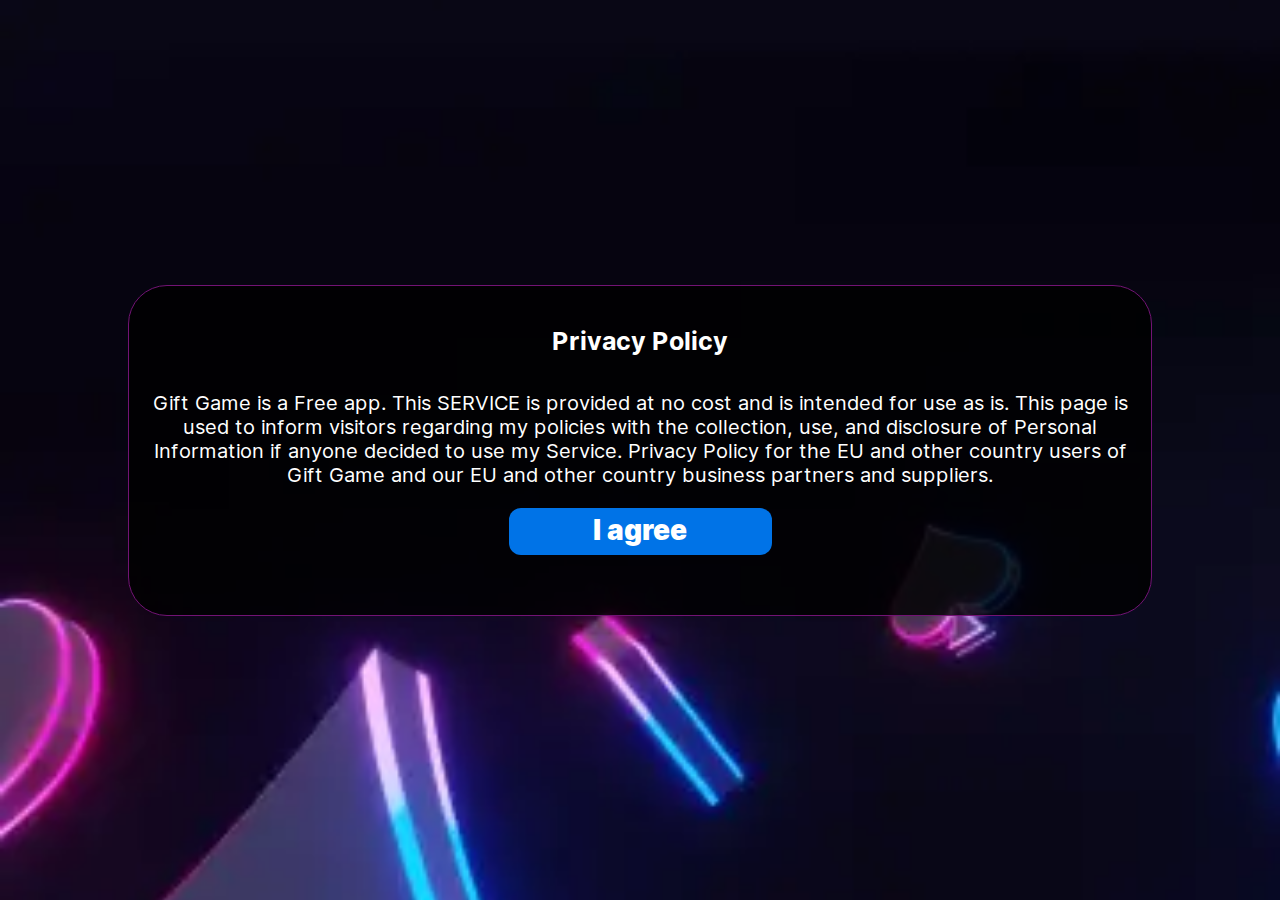
<file: index.html>
<!DOCTYPE html>
<html lang="ru">

<head>
	<title>Gift Game</title>
	<meta charset="UTF-8">
	<meta name="format-detection" content="telephone=no">
	<link rel="stylesheet" href="css/style.min.css?_v=20220409204214">
	<link rel="shortcut icon" href="favicon.ico">
	<!-- <meta name="robots" content="noindex, nofollow"> -->
	<meta name="viewport" content="width=device-width, initial-scale=1.0, viewport-fit=cover">
</head>

<body>
	<div class="preloader">
		<div class="preloader__acces acces-preloader">
			<div class="acces-preloader__title">
				Privacy Policy
			</div>
			<div class="acces-preloader__text text-pre">
				Gift Game is a Free app. This SERVICE is provided at no cost and is intended for use as is.
				This page is used to inform visitors regarding my policies with the collection, use, and disclosure of
				Personal Information if anyone decided to use my Service.
				Privacy Policy for the EU and other country users of Gift Game and our EU and other country business
				partners and suppliers.

			</div>
			<button type="button" class="acces-preloader__button button">
				<p>I agree</p>
			</button>
		</div>
	</div>
	<div class="wrapper">
		<div class="wrapper__header header">
			<div class="header__body">
				<div class="header__bank">
					<div class="header__icon">
						<picture><source srcset="img/icons/diamond.webp" type="image/webp"><img src="img/icons/diamond.png" alt="Icon"></picture>
					</div>
					<div class="header__money check">5000</div>
				</div>
				<a href="shop.html" class="header__button-shop">market</a>
			</div>
		</div>
		<div class="wrapper__main main">
			<div class="main__body">
				<div class="main__item">
					<button type="button" class="main__image main__image-game1">
						<picture><source srcset="img/main/logo-game-1.webp" type="image/webp"><img src="img/main/logo-game-1.jpg" alt="Icon"></picture>
					</button>
					<a href="card-game.html" class="main__button button">
						<p>Play</p>
					</a>
				</div>
				<div class="main__item">
					<button type="button" class="main__image main__image-game2">
						<picture><source srcset="img/main/logo-game-2.webp" type="image/webp"><img src="img/main/logo-game-2.jpg" alt="Icon"></picture>
					</button>
					<a href="monster-game.html" class="main__button button">
						<p>Play</p>
					</a>
				</div>
			</div>
		</div>
	</div>
	<script src="js/app.min.js?_v=20220409204214"></script>
</body>

</html>
</file>
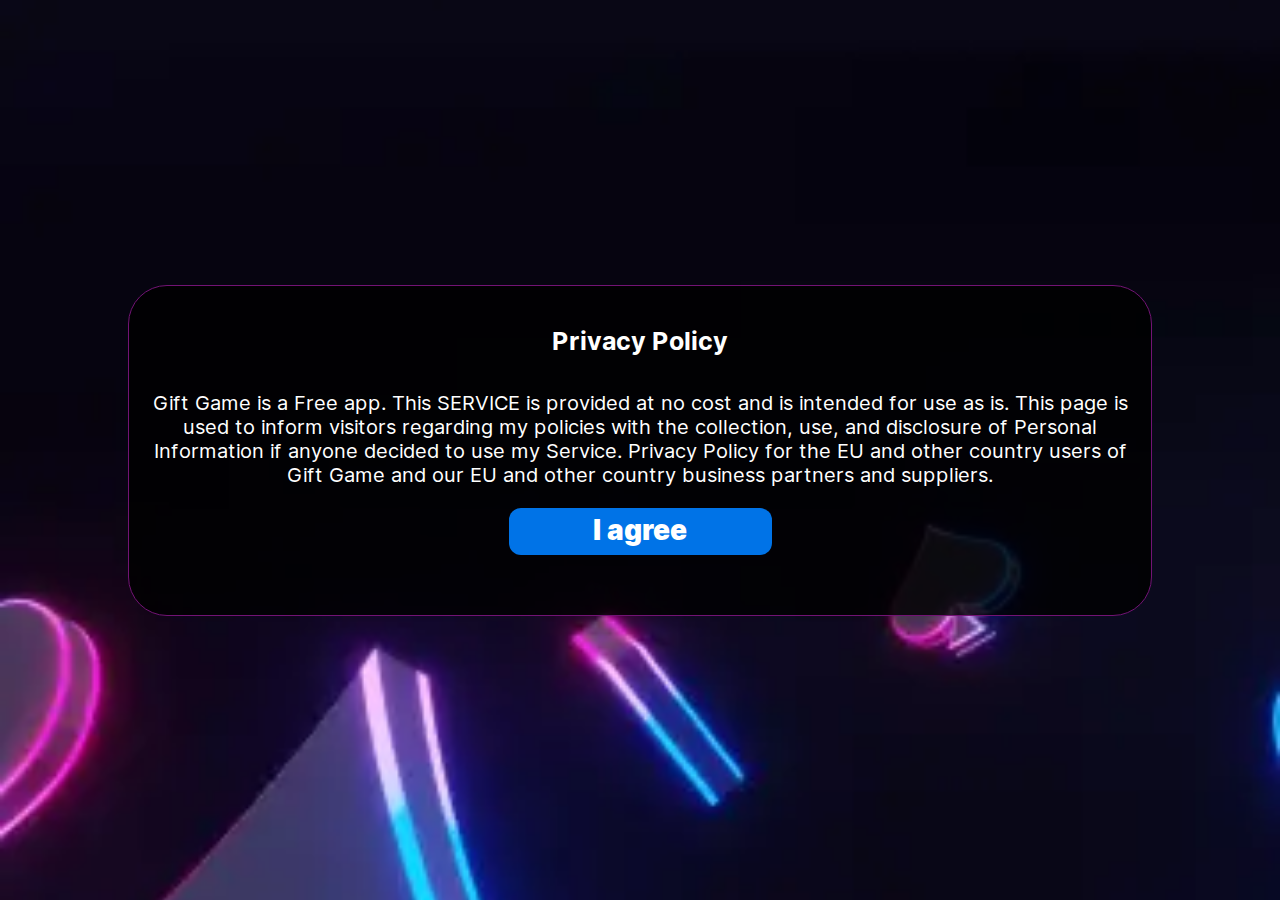
<file: card-game.html>
<!DOCTYPE html>
<html lang="ru">

<head>
	<title>Gift Game - monster game</title>
	<meta charset="UTF-8">
	<meta name="format-detection" content="telephone=no">
	<link rel="stylesheet" href="css/style.min.css?_v=20220410141740">
	<link rel="shortcut icon" href="favicon.ico">
	<!-- <meta name="robots" content="noindex, nofollow"> -->
	<meta name="viewport" content="width=device-width, initial-scale=1.0, viewport-fit=cover">
</head>

<body>
	<div class="preloader">
		<div class="preloader__acces acces-preloader">
			<div class="acces-preloader__title">
				Privacy Policy
			</div>
			<div class="acces-preloader__text text-pre">
				Gift Game is a Free app. This SERVICE is provided at no cost and is intended for use as is.
				This page is used to inform visitors regarding my policies with the collection, use, and disclosure of
				Personal Information if anyone decided to use my Service.
				Privacy Policy for the EU and other country users of Gift Game and our EU and other country business
				partners and suppliers.

			</div>
			<button type="button" class="acces-preloader__button button">
				<p>I agree</p>
			</button>
		</div>
	</div>
	<div class="wrapper wrapper_card">
		<div class="wrapper__header header header_game">
			<div class="header__body">
				<div class="header__bank header__bank_game">
					<div class="header__icon">
						<picture><source srcset="img/icons/diamond.webp" type="image/webp"><img src="img/icons/diamond.png" alt="Icon"></picture>
					</div>
					<div class="header__money check">5000</div>
				</div>
				<a href="index.html" class="header__button-home"></a>
			</div>
		</div>
		<div class="wrapper__card card">
			<div class="card__body">
				<div class="card__field _hold">
					<div class="card__open-cards">
						<div class="card__opened"></div>
						<div class="card__deck">
							<div class="card__image card__image-1"></div>
							<div class="card__image card__image-2"></div>
							<div class="card__image card__image-3"></div>
						</div>
					</div>
					<div class="card__closed-cards">
						<div class="card__closed card__closed_1">
							<div class="card__new-card card__new-card_1"></div>
						</div>
						<div class="card__closed card__closed_2">
							<div class="card__new-card card__new-card_2"></div>
						</div>
						<div class="card__closed card__closed_3">
							<div class="card__new-card card__new-card_3"></div>
						</div>
					</div>
				</div>
				<div class="card__footer footer-monster">
					<div class="footer-monster__body">
						<div class="footer-monster__buttons">
							<div class="footer-monster__button footer-monster__button_select footer-monster__button_high _hold">
								High</div>
							<div class="footer-monster__button footer-monster__button_select footer-monster__button_low _hold">
								Low</div>
						</div>
						<div class="footer-monster__controls">
							<div class="footer-monster__minus">-</div>
							<div class="footer-monster__bet">
								<div class="footer-monster__coins">50</div>
								<div class="footer-monster__icon">
									<picture><source srcset="img/icons/diamond.webp" type="image/webp"><img src="img/icons/diamond.png" alt="Icon"></picture>
								</div>
							</div>
							<div class="footer-monster__plus">+</div>
						</div>
						<div class="footer-monster__button footer-monster__button_card">bet</div>
					</div>
				</div>
			</div>
		</div>
		<div class="wrapper__win win">
			<div class="win__sub-text">You Win!</div>
			<div class="win__text">0</div>
			<div class="win__body">
				<!-- <a href="card-game.html" class="win__button win__button_play button">
					<p>Play again</p>
				</a> -->
				<button type="button" class="win__button win__button_play button">
					<p>Play again</p>
				</button>
				<a href="index.html" class="win__button button">
					<p>Home</p>
				</a>
			</div>
		</div>
		<div class="wrapper__loose loose">
			<div class="loose__sub-text">You Loose!</div>
			<div class="loose__body">
				<!-- <a href="card-game.html" class="loose__button loose__button_play button">
					<p>Play again</p>
				</a> -->
				<button type="button" class="loose__button loose__button_play button">
					<p>Play again</p>
				</button>
				<a href="index.html" class="loose__button button">
					<p>Home</p>
				</a>
			</div>
		</div>

	</div>
	<script src="js/app.min.js?_v=20220410141740"></script>
</body>

</html>
</file>
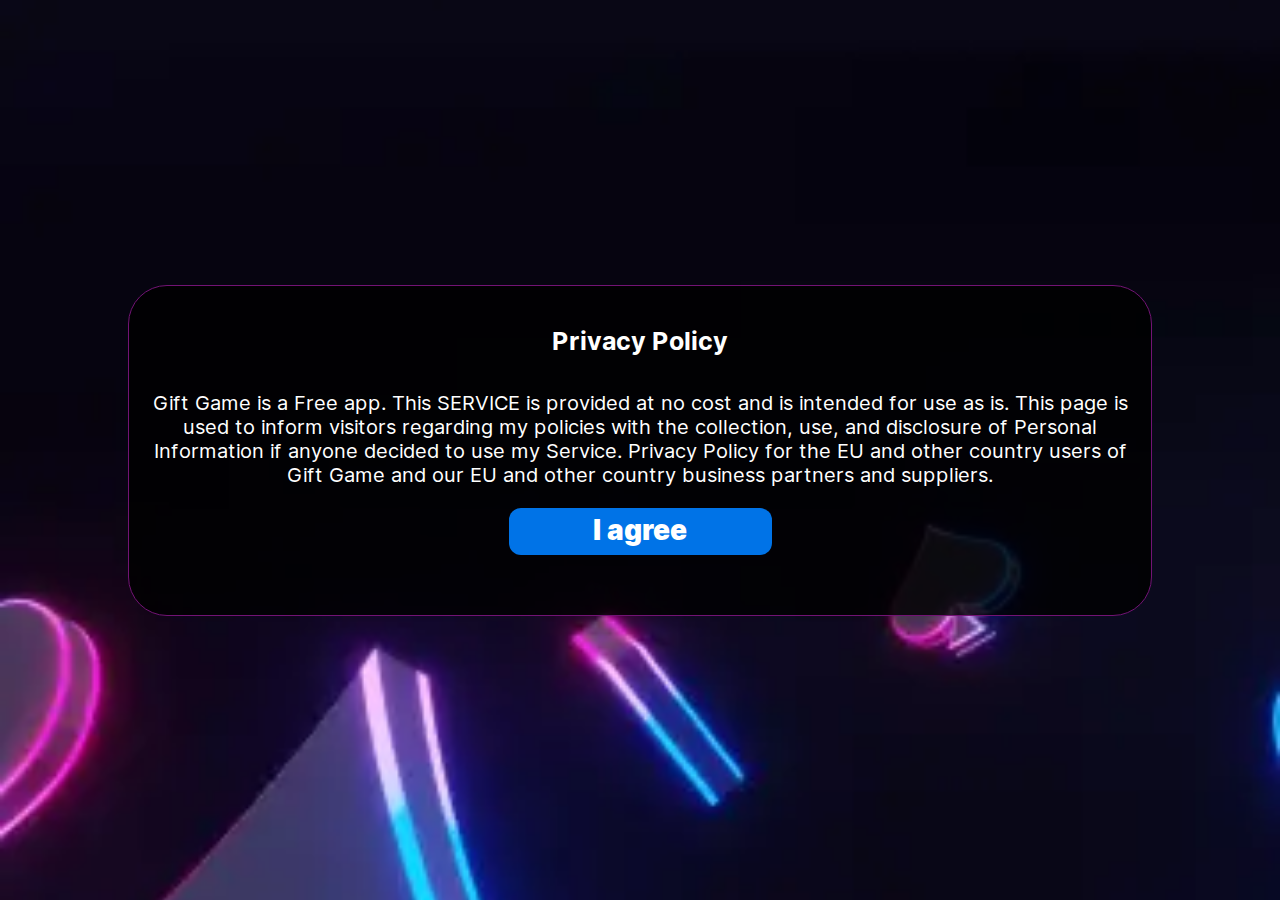
<file: monster-game.html>
<!DOCTYPE html>
<html lang="ru">

<head>
	<title>Gift Game - monster game</title>
	<meta charset="UTF-8">
	<meta name="format-detection" content="telephone=no">
	<link rel="stylesheet" href="css/style.min.css?_v=20220410145604">
	<link rel="shortcut icon" href="favicon.ico">
	<!-- <meta name="robots" content="noindex, nofollow"> -->
	<meta name="viewport" content="width=device-width, initial-scale=1.0, viewport-fit=cover">
</head>

<body>
	<div class="preloader">
		<div class="preloader__acces acces-preloader">
			<div class="acces-preloader__title">
				Privacy Policy
			</div>
			<div class="acces-preloader__text text-pre">
				Gift Game is a Free app. This SERVICE is provided at no cost and is intended for use as is.
				This page is used to inform visitors regarding my policies with the collection, use, and disclosure of
				Personal Information if anyone decided to use my Service.
				Privacy Policy for the EU and other country users of Gift Game and our EU and other country business
				partners and suppliers.

			</div>
			<button type="button" class="acces-preloader__button button">
				<p>I agree</p>
			</button>
		</div>
	</div>
	<div class="wrapper wrapper_monster">
		<div class="wrapper__header header header_game">
			<div class="header__body">
				<div class="header__bank header__bank_game">
					<div class="header__icon">
						<picture><source srcset="img/icons/diamond.webp" type="image/webp"><img src="img/icons/diamond.png" alt="Icon"></picture>
					</div>
					<div class="header__money check">5000</div>
				</div>
				<a href="index.html" class="header__button-home"></a>
			</div>
		</div>
		<div class="wrapper__monster monster">
			<div class="monster__body">
				<div class="monster__game game-monster">
					<div class="game-monster__body">
						<div data-level="16" class="game-monster__item game-monster__item_level game-monster__item_level-16">
							x160</div>
						<div data-level="16" class="game-monster__item"></div>
						<div data-level="16" class="game-monster__item"></div>
						<div data-level="16" class="game-monster__item"></div>
						<div data-level="16" class="game-monster__item"></div>
						<div data-level="15" class="game-monster__item game-monster__item_level game-monster__item_level-15">
							x120</div>
						<div data-level="15" class="game-monster__item"></div>
						<div data-level="15" class="game-monster__item"></div>
						<div data-level="15" class="game-monster__item"></div>
						<div data-level="15" class="game-monster__item"></div>
						<div data-level="14" class="game-monster__item game-monster__item_level game-monster__item_level-14">
							x90</div>
						<div data-level="14" class="game-monster__item"></div>
						<div data-level="14" class="game-monster__item"></div>
						<div data-level="14" class="game-monster__item"></div>
						<div data-level="14" class="game-monster__item"></div>
						<div data-level="13" class="game-monster__item game-monster__item_level game-monster__item_level-13">
							x80</div>
						<div data-level="13" class="game-monster__item"></div>
						<div data-level="13" class="game-monster__item"></div>
						<div data-level="13" class="game-monster__item"></div>
						<div data-level="13" class="game-monster__item"></div>
						<div data-level="12" class="game-monster__item game-monster__item_level game-monster__item_level-12">
							x75</div>
						<div data-level="12" class="game-monster__item"></div>
						<div data-level="12" class="game-monster__item"></div>
						<div data-level="12" class="game-monster__item"></div>
						<div data-level="12" class="game-monster__item"></div>
						<div data-level="11" class="game-monster__item game-monster__item_level game-monster__item_level-11">
							x70</div>
						<div data-level="11" class="game-monster__item"></div>
						<div data-level="11" class="game-monster__item"></div>
						<div data-level="11" class="game-monster__item"></div>
						<div data-level="11" class="game-monster__item"></div>
						<div data-level="10" class="game-monster__item game-monster__item_level game-monster__item_level-10">
							x63</div>
						<div data-level="10" class="game-monster__item"></div>
						<div data-level="10" class="game-monster__item"></div>
						<div data-level="10" class="game-monster__item"></div>
						<div data-level="10" class="game-monster__item"></div>
						<div data-level="9" class="game-monster__item game-monster__item_level game-monster__item_level-9">x60
						</div>
						<div data-level="9" class="game-monster__item"></div>
						<div data-level="9" class="game-monster__item"></div>
						<div data-level="9" class="game-monster__item"></div>
						<div data-level="9" class="game-monster__item"></div>
						<div data-level="8" class="game-monster__item game-monster__item_level game-monster__item_level-8">x53
						</div>
						<div data-level="8" class="game-monster__item"></div>
						<div data-level="8" class="game-monster__item"></div>
						<div data-level="8" class="game-monster__item"></div>
						<div data-level="8" class="game-monster__item"></div>
						<div data-level="7" class="game-monster__item game-monster__item_level game-monster__item_level-7">x42
						</div>
						<div data-level="7" class="game-monster__item"></div>
						<div data-level="7" class="game-monster__item"></div>
						<div data-level="7" class="game-monster__item"></div>
						<div data-level="7" class="game-monster__item"></div>
						<div data-level="6" class="game-monster__item game-monster__item_level game-monster__item_level-6">x32
						</div>
						<div data-level="6" class="game-monster__item"></div>
						<div data-level="6" class="game-monster__item"></div>
						<div data-level="6" class="game-monster__item"></div>
						<div data-level="6" class="game-monster__item"></div>
						<div data-level="5" class="game-monster__item game-monster__item_level game-monster__item_level-5">x15
						</div>
						<div data-level="5" class="game-monster__item"></div>
						<div data-level="5" class="game-monster__item"></div>
						<div data-level="5" class="game-monster__item"></div>
						<div data-level="5" class="game-monster__item"></div>
						<div data-level="4" class="game-monster__item game-monster__item_level game-monster__item_level-4">x10
						</div>
						<div data-level="4" class="game-monster__item"></div>
						<div data-level="4" class="game-monster__item"></div>
						<div data-level="4" class="game-monster__item"></div>
						<div data-level="4" class="game-monster__item"></div>
						<div data-level="3" class="game-monster__item game-monster__item_level game-monster__item_level-3">x5
						</div>
						<div data-level="3" class="game-monster__item"></div>
						<div data-level="3" class="game-monster__item"></div>
						<div data-level="3" class="game-monster__item"></div>
						<div data-level="3" class="game-monster__item"></div>
						<div data-level="2" class="game-monster__item game-monster__item_level game-monster__item_level-2">x2
						</div>
						<div data-level="2" class="game-monster__item"></div>
						<div data-level="2" class="game-monster__item"></div>
						<div data-level="2" class="game-monster__item"></div>
						<div data-level="2" class="game-monster__item"></div>
						<div data-level="1" class="game-monster__item game-monster__item_level game-monster__item_level-1">x1
						</div>
						<div data-level="1" class="game-monster__item"></div>
						<div data-level="1" class="game-monster__item"></div>
						<div data-level="1" class="game-monster__item"></div>
						<div data-level="1" class="game-monster__item"></div>
					</div>
				</div>
				<div class="monster__footer footer-monster">
					<div class="footer-monster__body">
						<div class="footer-monster__controls">
							<div class="footer-monster__minus">-</div>
							<div class="footer-monster__bet">
								<div class="footer-monster__coins">50</div>
								<div class="footer-monster__icon">
									<picture><source srcset="img/icons/diamond.webp" type="image/webp"><img src="img/icons/diamond.png" alt="Icon"></picture>
								</div>
							</div>
							<div class="footer-monster__plus">+</div>
						</div>
						<div class="footer-monster__button footer-monster__button_bet">bet</div>
					</div>
				</div>
			</div>
		</div>
		<div class="wrapper__play play">
			<div class="play__message">
				<div class="play__prize">
					<div class="play__image">
						<picture><source srcset="img/game-1/monster.webp" type="image/webp"><img src="img/game-1/monster.png" alt="Image"></picture>
					</div>
					<div class="play__numbers">
						<div class="play__rate">x42</div>
						<div class="play__money">
							<div class="play__count">2500</div>
							<div class="play__icon">
								<picture><source srcset="img/icons/diamond.webp" type="image/webp"><img src="img/icons/diamond.png" alt="Icon"></picture>
							</div>
						</div>
					</div>
				</div>
				<div class="play__prz-text"> prize </div>
			</div>
			<div class="play__body">
				<a href="monster-game.html" class="play__button button">
					<p>Play again</p>
				</a>
				<a href="index.html" class="play__button button">
					<p>Home</p>
				</a>
			</div>
		</div>

	</div>
	<script src="js/app.min.js?_v=20220410145604"></script>
</body>

</html>
</file>
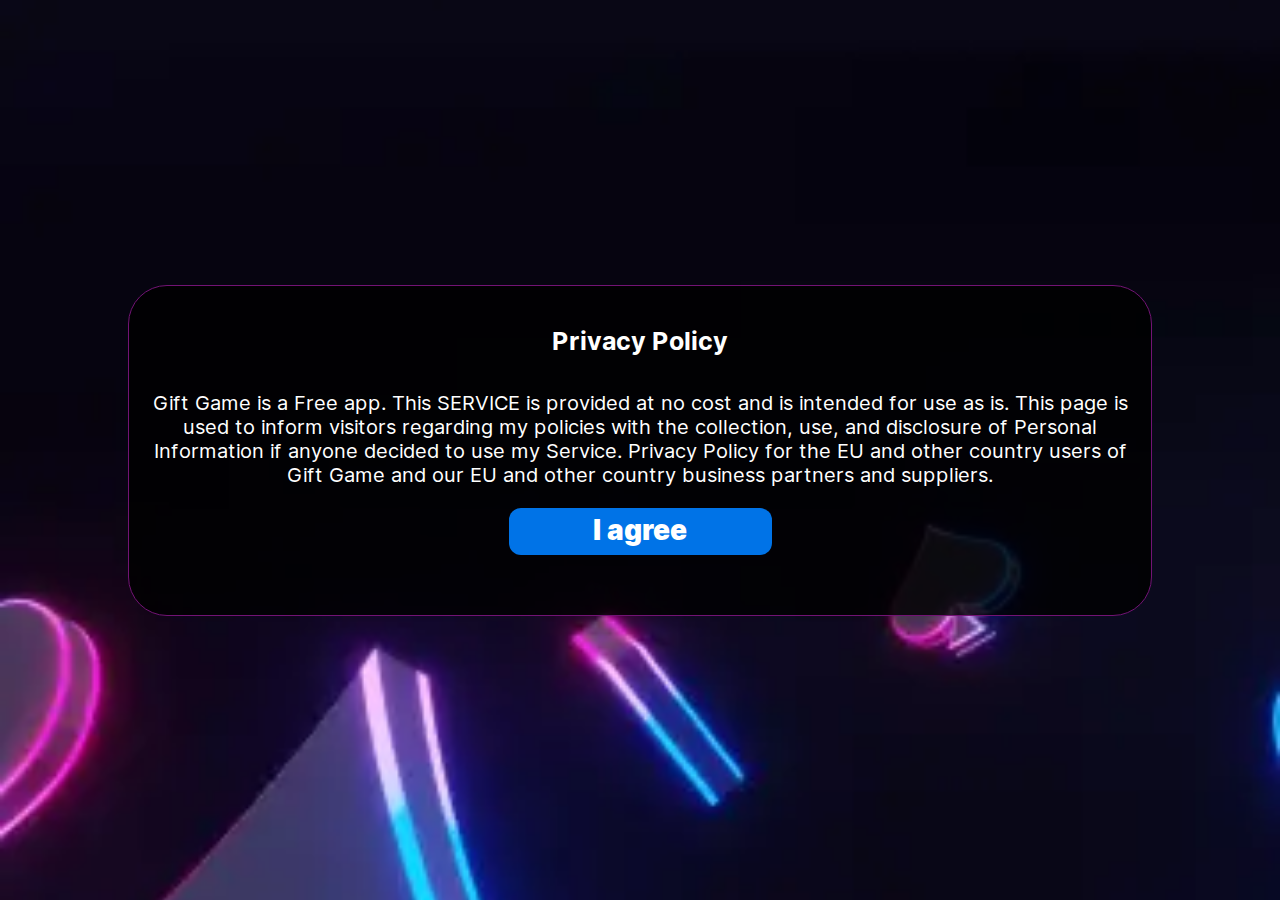
<file: shop.html>
<!DOCTYPE html>
<html lang="ru">

<head>
	<title>Gift Game - market</title>
	<meta charset="UTF-8">
	<meta name="format-detection" content="telephone=no">
	<link rel="stylesheet" href="css/style.min.css?_v=20220409204214">
	<link rel="shortcut icon" href="favicon.ico">
	<!-- <meta name="robots" content="noindex, nofollow"> -->
	<meta name="viewport" content="width=device-width, initial-scale=1.0, viewport-fit=cover">
</head>

<body>
	<div class="preloader">
		<div class="preloader__acces acces-preloader">
			<div class="acces-preloader__title">
				Privacy Policy
			</div>
			<div class="acces-preloader__text text-pre">
				Gift Game is a Free app. This SERVICE is provided at no cost and is intended for use as is.
				This page is used to inform visitors regarding my policies with the collection, use, and disclosure of
				Personal Information if anyone decided to use my Service.
				Privacy Policy for the EU and other country users of Gift Game and our EU and other country business
				partners and suppliers.

			</div>
			<button type="button" class="acces-preloader__button button">
				<p>I agree</p>
			</button>
		</div>
	</div>
	<div class="wrapper">
		<div class="wrapper__header header">
			<div class="header__body">
				<div class="header__bank">
					<div class="header__icon">
						<picture><source srcset="img/icons/diamond.webp" type="image/webp"><img src="img/icons/diamond.png" alt="Icon"></picture>
					</div>
					<div class="header__money check">5000</div>
				</div>
				<a href="index.html" class="header__button-shop">home</a>
			</div>
		</div>
		<div class="wrapper__shop shop">
			<div class="shop__body">
				<div class="shop__item _buyed _target">
					<div class="shop__image">
						<picture><source srcset="img/shop/shirt-1.webp" type="image/webp"><img src="img/shop/shirt-1.jpg" alt="Image"></picture>
					</div>
					<button data-shirt="1" type="button" class="shop__button button">
						<p>select</p>
					</button>
				</div>
				<div class="shop__item">
					<div class="shop__image">
						<picture><source srcset="img/shop/shirt-2.webp" type="image/webp"><img src="img/shop/shirt-2.jpg" alt="Image"></picture>
						<div class="shop__price">
							15000
						</div>
					</div>
					<button data-shirt="2" type="button" class="shop__button button">
						<p>buy</p>
					</button>
				</div>
				<div class="shop__item">
					<div class="shop__image">
						<picture><source srcset="img/shop/shirt-3.webp" type="image/webp"><img src="img/shop/shirt-3.jpg" alt="Image"></picture>
						<div class="shop__price">
							25000
						</div>
					</div>
					<button data-shirt="3" type="button" class="shop__button button">
						<p>buy</p>
					</button>
				</div>
				<div class="shop__item">
					<div class="shop__image">
						<picture><source srcset="img/shop/shirt-4.webp" type="image/webp"><img src="img/shop/shirt-4.jpg" alt="Image"></picture>
						<div class="shop__price">
							40000
						</div>
					</div>
					<button data-shirt="4" type="button" class="shop__button button">
						<p>buy</p>
					</button>
				</div>
			</div>
		</div>
	</div>
	<script src="js/app.min.js?_v=20220409204214"></script>
</body>

</html>
</file>
<file: css/style.min.css>
@font-face{font-family:Inter;font-display:swap;src:url(../fonts/Inter-Medium.woff2) format("woff2"),url(../fonts/Inter-Medium.woff) format("woff");font-weight:500;font-style:normal}@font-face{font-family:Inter;font-display:swap;src:url(../fonts/Inter-Bold.woff2) format("woff2"),url(../fonts/Inter-Bold.woff) format("woff");font-weight:700;font-style:normal}@font-face{font-family:Inter;font-display:swap;src:url(../fonts/Inter-Black.woff2) format("woff2"),url(../fonts/Inter-Black.woff) format("woff");font-weight:900;font-style:normal}@font-face{font-family:Inter;font-display:swap;src:url(../fonts/Inter-Regular.woff2) format("woff2"),url(../fonts/Inter-Regular.woff) format("woff");font-weight:400;font-style:normal}*{padding:0;margin:0;border:0}*,:after,:before{-webkit-box-sizing:border-box;box-sizing:border-box}body,html{height:100%;min-width:320px}body{color:#000;line-height:1;font-family:Inter;font-size:1.25rem;-ms-text-size-adjust:100%;-moz-text-size-adjust:100%;-webkit-text-size-adjust:100%;-webkit-font-smoothing:antialiased;-moz-osx-font-smoothing:grayscale}button,input,textarea{font-family:Inter;font-size:inherit}button{cursor:pointer;color:inherit;background-color:inherit}a{color:inherit}a:link,a:visited{text-decoration:none}a:hover{text-decoration:none}ul li{list-style:none}img{vertical-align:top}h1,h2,h3,h4,h5,h6{font-weight:inherit;font-size:inherit}body{opacity:0;visibility:hidden;-webkit-transition:opacity .3s ease 0s;-o-transition:opacity .3s ease 0s;transition:opacity .3s ease 0s}.lock body{overflow:hidden;-ms-touch-action:none;touch-action:none}body._loaded{opacity:1;visibility:visible}.no-webp .wrapper{background:url(../img/main/bg-main.jpg) center/cover no-repeat}.wrapper{min-height:100vh;display:none;-webkit-box-orient:vertical;-webkit-box-direction:normal;-ms-flex-direction:column;flex-direction:column;overflow:hidden;position:relative;padding:0 .75rem}.wrapper_card{background:-o-linear-gradient(270.34deg,#0081f9 -1.58%,#1c1736 100.94%)!important;background:linear-gradient(179.66deg,#0081f9 -1.58%,#1c1736 100.94%)!important}.wrapper_monster{background:-webkit-gradient(linear,left bottom,left top,color-stop(-1.31%,#0d131c),color-stop(102.06%,#1c1736))!important;background:-o-linear-gradient(bottom,#0d131c -1.31%,#1c1736 102.06%)!important;background:linear-gradient(0deg,#0d131c -1.31%,#1c1736 102.06%)!important}.wrapper._visible{display:-webkit-box;display:-ms-flexbox;display:flex}[class*=-ibg]{position:relative}[class*=-ibg] img{position:absolute;width:100%;height:100%;top:0;left:0;-o-object-fit:cover;object-fit:cover}[class*=-ibg_contain] img{-o-object-fit:contain;object-fit:contain}.button{width:11.0625rem;height:2.6875rem;display:-webkit-box;display:-ms-flexbox;display:flex;-webkit-box-pack:center;-ms-flex-pack:center;justify-content:center;-webkit-box-align:center;-ms-flex-align:center;align-items:center;-ms-flex-item-align:center;-ms-grid-row-align:center;align-self:center;background:-o-linear-gradient(288.03deg,#0058a9 -42.98%,#a600a9 -42.96%,#8026f2 108.78%,#8026f2 130.31%,rgba(129,37,240,.0312531) 149.78%,#8126f1 149.8%);background:linear-gradient(161.97deg,#0058a9 -42.98%,#a600a9 -42.96%,#8026f2 108.78%,#8026f2 130.31%,rgba(129,37,240,.0312531) 149.78%,#8126f1 149.8%);border-radius:9px}.button:active{-webkit-transform:translateY(2px);-ms-transform:translateY(2px);transform:translateY(2px)}.button._lock{background:-webkit-gradient(linear,left top,left bottom,from(#787878),to(#b1b1b1));background:-o-linear-gradient(top,#787878 0,#b1b1b1 100%);background:linear-gradient(180deg,#787878 0,#b1b1b1 100%);-webkit-box-shadow:0 7px 0 #797979,0 12px 4px rgba(0,0,0,.25),inset 0 4px 11px rgba(255,255,255,.25);box-shadow:0 7px 0 #797979,0 12px 4px rgba(0,0,0,.25),inset 0 4px 11px rgba(255,255,255,.25);pointer-events:none}.button p{font-weight:900;font-size:1.75rem;line-height:1.2142857143;color:#fff}.no-webp .preloader{background:url(../img/main/bg_pre.jpg) center/cover no-repeat}.preloader{width:100%;min-height:100%;position:relative;display:-webkit-box;display:-ms-flexbox;display:flex;-webkit-box-pack:center;-ms-flex-pack:center;justify-content:center;-webkit-box-align:center;-ms-flex-align:center;align-items:center}.preloader._hide{display:none}.acces-preloader{width:80%;padding:0 1.25rem .625rem;margin-top:1.25rem;margin-bottom:1.25rem;display:-webkit-box;display:-ms-flexbox;display:flex;-webkit-box-orient:vertical;-webkit-box-direction:normal;-ms-flex-direction:column;flex-direction:column;position:relative;background:rgba(0,0,0,.8);border:1px solid #721374;border-radius:39px}.acces-preloader._hide{display:none}.acces-preloader__title{text-align:center;font-weight:700;font-size:1.5625rem;line-height:1.2;color:#fff;padding-top:2.5rem;padding-bottom:2.1875rem}.acces-preloader__text{padding-bottom:.375rem}.acces-preloader__button{width:16.4375rem;height:2.9375rem;background:#0073e7;border-radius:12px;margin-top:.9375rem;margin-bottom:3.125rem}.acces-preloader__button p{font-weight:900;font-size:1.75rem;line-height:.1317829457;color:#fff}.text-pre{font-weight:400;font-size:1.25rem;line-height:1.2;color:#fff;text-align:center}.header{padding-top:1.875rem}.header_game{padding-top:1.75rem!important}.header__body{display:-webkit-box;display:-ms-flexbox;display:flex;-webkit-column-gap:.75rem;-moz-column-gap:.75rem;column-gap:.75rem}.header__bank{-webkit-box-flex:0;-ms-flex:0 1 60%;flex:0 1 60%;display:-webkit-box;display:-ms-flexbox;display:flex;-webkit-box-align:center;-ms-flex-align:center;align-items:center;-webkit-box-pack:center;-ms-flex-pack:center;justify-content:center;background:#162235;border:1px solid #293f63;border-radius:9px;position:relative}.header__bank_game{-webkit-box-flex:0;-ms-flex:0 1 80%;flex:0 1 80%}.header__icon{position:absolute;top:50%;left:.1875rem;-webkit-transform:translateY(-50%);-ms-transform:translateY(-50%);transform:translateY(-50%)}.header__money{font-weight:500;font-size:1.5rem;line-height:1.2083333333;color:#fff}.header__money._no-money{-webkit-animation:no-money .5s ease 2;animation:no-money .5s ease 2}.header__money._delete-money{-webkit-animation:delete-money .5s ease;animation:delete-money .5s ease}.header__button-shop{background:#8026f2;border:1px solid #293f63;border-radius:9px;display:-webkit-box;display:-ms-flexbox;display:flex;-webkit-box-pack:center;-ms-flex-pack:center;justify-content:center;-webkit-box-align:center;-ms-flex-align:center;align-items:center;font-weight:500;font-size:1.1875rem;line-height:1.2105263158;text-transform:uppercase;color:#fff;padding:.6875rem 1.5rem}.header__button-home{width:3.4375rem;height:3.8125rem;background:url(../img/icons/arrow-home.svg) center/70% no-repeat,rgba(22,34,53,.2);border:1px solid #293f63;border-radius:9px}.check._anim-add-money{-webkit-animation:add-money .5s ease 2;animation:add-money .5s ease 2}.main__body{min-height:calc(100vh - 117px);display:-webkit-box;display:-ms-flexbox;display:flex;-webkit-box-orient:vertical;-webkit-box-direction:normal;-ms-flex-direction:column;flex-direction:column;-webkit-box-align:center;-ms-flex-align:center;align-items:center;-webkit-box-pack:center;-ms-flex-pack:center;justify-content:center}.main__item{display:-webkit-box;display:-ms-flexbox;display:flex;-webkit-box-orient:vertical;-webkit-box-direction:normal;-ms-flex-direction:column;flex-direction:column;-webkit-box-align:center;-ms-flex-align:center;align-items:center}.main__item:not(:last-child){margin-bottom:2.1875rem}.main__image{border-radius:19px;overflow:hidden;margin-bottom:1.5rem}.shop__body{display:-ms-grid;display:grid;-ms-grid-columns:(1fr)[2];grid-template-columns:repeat(2,1fr);-webkit-box-pack:center;-ms-flex-pack:center;justify-content:center;padding:3.4375rem .75rem 0;row-gap:1.9375rem;-webkit-column-gap:.75rem;-moz-column-gap:.75rem;column-gap:.75rem}.shop__item{display:-webkit-box;display:-ms-flexbox;display:flex;-webkit-box-orient:vertical;-webkit-box-direction:normal;-ms-flex-direction:column;flex-direction:column;-webkit-box-align:center;-ms-flex-align:center;align-items:center;position:relative}.shop__item._buyed .shop__button{background:-o-linear-gradient(90.02deg,#599b05 -22.94%,#b1f226 108.16%);background:linear-gradient(359.98deg,#599b05 -22.94%,#b1f226 108.16%)}.shop__item._buyed .shop__price{opacity:0;visibility:hidden;position:absolute;top:20px;left:50%;-webkit-transform:translateX(-50%);-ms-transform:translateX(-50%);transform:translateX(-50%);-webkit-transition:all .6s ease 0s;-o-transition:all .6s ease 0s;transition:all .6s ease 0s}.no-webp .shop__item._target::before{background:url(../img/icons/check-mark.png) center/contain no-repeat}.shop__item._target::before{content:"";position:absolute;top:.625rem;left:25%;width:1.25rem;height:1.25rem;z-index:1}.shop__image{position:relative;margin-bottom:.875rem}.shop__price{position:absolute;top:50%;left:50%;-webkit-transform:translate(-50%,-50%);-ms-transform:translate(-50%,-50%);transform:translate(-50%,-50%);background:rgba(22,34,53,.8);display:-webkit-box;display:-ms-flexbox;display:flex;-webkit-box-pack:center;-ms-flex-pack:center;justify-content:center;-webkit-box-align:center;-ms-flex-align:center;align-items:center;border:1px solid #293f63;border-radius:9px;font-weight:500;font-size:.9375rem;line-height:1.2;color:#fff;padding:.3125rem .9375rem}.shop__button{width:10.125rem;height:2.4375rem}.monster__body{min-height:calc(100vh - 89px);display:-webkit-box;display:-ms-flexbox;display:flex;-webkit-box-orient:vertical;-webkit-box-direction:normal;-ms-flex-direction:column;flex-direction:column}.monster__game{-webkit-box-flex:1;-ms-flex:1 1 auto;flex:1 1 auto}.footer-monster__body{display:-webkit-box;display:-ms-flexbox;display:flex;-webkit-box-orient:vertical;-webkit-box-direction:normal;-ms-flex-direction:column;flex-direction:column;padding-bottom:1.625rem;row-gap:.375rem}.footer-monster__buttons{display:-webkit-box;display:-ms-flexbox;display:flex;-webkit-box-pack:center;-ms-flex-pack:center;justify-content:center;gap:.6875rem}.footer-monster__controls{background:#162235;border:1px solid #293f63;border-radius:9px;position:relative}.footer-monster__controls._hold{-webkit-transition:all .6s ease 0s;-o-transition:all .6s ease 0s;transition:all .6s ease 0s;pointer-events:none;opacity:.3}.footer-monster__minus,.footer-monster__plus{display:-webkit-box;display:-ms-flexbox;display:flex;-webkit-box-pack:center;-ms-flex-pack:center;justify-content:center;-webkit-box-align:center;-ms-flex-align:center;align-items:center;position:absolute;top:50%;-webkit-transform:translateY(-50%);-ms-transform:translateY(-50%);transform:translateY(-50%);width:4.1875rem;height:1.875rem;background:#20324f;border:1px solid #293f63;border-radius:9px;font-weight:900;font-size:2rem;line-height:1.21875;color:#fff}.footer-monster__minus{left:5%}.footer-monster__plus{right:5%}.footer-monster__bet{display:-webkit-box;display:-ms-flexbox;display:flex;-webkit-box-align:center;-ms-flex-align:center;align-items:center;-webkit-box-pack:center;-ms-flex-pack:center;justify-content:center}.footer-monster__coins{font-weight:500;font-size:1.5rem;line-height:1.2083333333;color:#fff;margin-right:10px;padding:.9375rem 0}.footer-monster__icon{margin-right:-20px}.footer-monster__button{background:#0081f9;border-radius:9px;display:-webkit-box;display:-ms-flexbox;display:flex;-webkit-box-pack:center;-ms-flex-pack:center;justify-content:center;-webkit-box-align:center;-ms-flex-align:center;align-items:center;font-weight:900;font-size:2rem;line-height:1.21875;color:#fff;padding:.25rem 0;-webkit-transition:-webkit-transform .3s ease 0s;transition:-webkit-transform .3s ease 0s;-o-transition:transform .3s ease 0s;transition:transform .3s ease 0s;transition:transform .3s ease 0s,-webkit-transform .3s ease 0s}.footer-monster__button:active{-webkit-transform:scale(.95);-ms-transform:scale(.95);transform:scale(.95)}.footer-monster__button._anim{-webkit-animation:scale_block .3s ease 2;animation:scale_block .3s ease 2}.footer-monster__button_bet,.footer-monster__button_card{text-transform:uppercase}.footer-monster__button._hold{pointer-events:none}.footer-monster__button._opacity{-webkit-transition:all .6s ease 1s;-o-transition:all .6s ease 1s;transition:all .6s ease 1s;opacity:.3}.footer-monster__button_select{width:100%;border-radius:9px;font-weight:700;font-size:1.75rem;line-height:1.2142857143;color:#fff}.footer-monster__button_high{background:#5dc11f}.footer-monster__button_low{background:#b71331}.game-monster__body{display:-ms-grid;display:grid;-ms-grid-columns:(1fr)[5];grid-template-columns:repeat(5,1fr);gap:.375rem;padding-top:1.25rem;min-height:calc(100vh - 230px)}.game-monster__item{height:1.25rem;background-color:#4b2d9f;border-radius:6px;display:-webkit-box;display:-ms-flexbox;display:flex;-webkit-box-align:center;-ms-flex-align:center;align-items:center;-webkit-box-pack:center;-ms-flex-pack:center;justify-content:center;opacity:.2;pointer-events:none}.game-monster__item img{max-width:35%;opacity:0}.game-monster__item_level{background:#3b2676;border-radius:6px;font-weight:500;font-size:.9375rem;line-height:1.2;color:#6d59a6;display:-webkit-box;display:-ms-flexbox;display:flex;-webkit-box-pack:center;-ms-flex-pack:center;justify-content:center;-webkit-box-align:center;-ms-flex-align:center;align-items:center;opacity:.8}.game-monster__item._visible{-webkit-transition:all .7s ease 0s;-o-transition:all .7s ease 0s;transition:all .7s ease 0s;opacity:1;pointer-events:fill}.game-monster__item._bad{background-color:#0081f9}.game-monster__item._kind{background-color:#ed26c1}.game-monster__item._selected{border:1px solid #fff}.game-monster__item._green{-webkit-animation:green-color .3s ease 2 forwards;animation:green-color .3s ease 2 forwards}.game-monster__item._red{-webkit-animation:red-color .3s ease 2 forwards;animation:red-color .3s ease 2 forwards}.game-monster__item._hold{pointer-events:none}.game-monster__item._show-img{-webkit-transition:all .6s ease 0s;-o-transition:all .6s ease 0s;transition:all .6s ease 0s}.game-monster__item._show-img img{opacity:1}.play{position:absolute;top:-200%;left:0;opacity:0;visibility:hidden;width:100%;min-height:100%;z-index:9;display:-webkit-box;display:-ms-flexbox;display:flex;-webkit-box-pack:center;-ms-flex-pack:center;justify-content:center;-webkit-box-align:center;-ms-flex-align:center;align-items:center;background-color:rgba(0,0,0,.7);-webkit-transition:all .7s ease 0s;-o-transition:all .7s ease 0s;transition:all .7s ease 0s}.play._active{top:0;opacity:1;visibility:visible}.play__body{display:-webkit-box;display:-ms-flexbox;display:flex;-ms-flex-pack:distribute;justify-content:space-around;text-align:center;position:absolute;bottom:20%;left:50%;-webkit-transform:translateX(-50%);-ms-transform:translateX(-50%);transform:translateX(-50%);-webkit-column-gap:.625rem;-moz-column-gap:.625rem;column-gap:.625rem}.play__button{width:9.375rem;height:2.6875rem}.play__button p{font-size:1.25rem;line-height:1.2142857143}.play__message{width:100%;height:100%;display:-webkit-box;display:-ms-flexbox;display:flex;-webkit-box-pack:center;-ms-flex-pack:center;justify-content:center;-webkit-box-align:center;-ms-flex-align:center;align-items:center;position:relative}.play__prize{position:relative;width:14.3125rem;height:7.5rem;background:-o-linear-gradient(257.58deg,#3600ce 9.02%,#0081f9 103%);background:linear-gradient(192.42deg,#3600ce 9.02%,#0081f9 103%);border:3px solid #460067;-webkit-box-shadow:0 4px 4px rgba(0,0,0,.25);box-shadow:0 4px 4px rgba(0,0,0,.25);border-radius:9px}.play__image{position:absolute;top:50%;left:-2.5rem;-webkit-transform:translateY(-50%);-ms-transform:translateY(-50%);transform:translateY(-50%)}.play__numbers{display:-webkit-box;display:-ms-flexbox;display:flex;-webkit-box-orient:vertical;-webkit-box-direction:normal;-ms-flex-direction:column;flex-direction:column;-webkit-box-align:center;-ms-flex-align:center;align-items:center;-webkit-box-pack:center;-ms-flex-pack:center;justify-content:center;height:100%;row-gap:.625rem}.play__rate{font-weight:900;font-size:2.5rem;line-height:1.2;color:#fff;text-shadow:0 4px 4px rgba(0,0,0,.25);padding-left:2.5rem}.play__money{display:-webkit-box;display:-ms-flexbox;display:flex;padding-left:2.5rem}.play__count{font-weight:500;font-size:1.5rem;line-height:1.2083333333;color:#fff;padding-right:.625rem}.play__prz-text{position:absolute;bottom:-3.75rem;left:50%;width:80%;height:2.9375rem;-webkit-transform:translateX(-50%);-ms-transform:translateX(-50%);transform:translateX(-50%);background:#f39810;-webkit-box-shadow:0 4px 4px rgba(0,0,0,.25);box-shadow:0 4px 4px rgba(0,0,0,.25);border-radius:9px;font-weight:900;font-size:2rem;line-height:1.21875;text-transform:uppercase;color:#fff;display:-webkit-box;display:-ms-flexbox;display:flex;-webkit-box-pack:center;-ms-flex-pack:center;justify-content:center;-webkit-box-align:center;-ms-flex-align:center;align-items:center}.card__body{min-height:calc(100vh - 90px);display:-webkit-box;display:-ms-flexbox;display:flex;-webkit-box-orient:vertical;-webkit-box-direction:normal;-ms-flex-direction:column;flex-direction:column}.card__field{-webkit-box-flex:1;-ms-flex:1 1 auto;flex:1 1 auto;display:-webkit-box;display:-ms-flexbox;display:flex;-webkit-box-orient:vertical;-webkit-box-direction:normal;-ms-flex-direction:column;flex-direction:column;-webkit-box-pack:space-evenly;-ms-flex-pack:space-evenly;justify-content:space-evenly;-webkit-box-align:center;-ms-flex-align:center;align-items:center;opacity:.3}.card__field._hold{pointer-events:none}.card__field._visible{-webkit-transition:all .3s ease 0s;-o-transition:all .3s ease 0s;transition:all .3s ease 0s;opacity:1}.card__open-cards{display:-webkit-box;display:-ms-flexbox;display:flex;-webkit-box-pack:center;-ms-flex-pack:center;justify-content:center;width:100%;position:relative;min-height:6.5625rem}.card__opened{opacity:0;-webkit-animation:show_card .3s ease forwards 2.5s;animation:show_card .3s ease forwards 2.5s}.card__deck{position:absolute;top:50%;right:1.25rem;width:5rem;height:6.25rem;-webkit-transform:translateY(-50%);-ms-transform:translateY(-50%);transform:translateY(-50%)}.card__image{position:absolute;border-radius:5px;overflow:hidden}.card__image img{width:4.25rem}.card__image-1{top:0;left:0}.card__image-2{top:.3125rem;left:.3125rem}.card__image-3{top:.625rem;left:.625rem}.card__closed-cards{display:-webkit-box;display:-ms-flexbox;display:flex;gap:.9375rem}.card__closed{position:relative;border-radius:5px;overflow:hidden}.card__closed._anim{-webkit-animation:scale_block .3s ease 2 2s;animation:scale_block .3s ease 2 2s}.card__closed._visible .card__new-card{z-index:1}.card__closed img{width:4.25rem}.card__new-card{position:absolute;top:0;left:0;width:100%;height:100%;z-index:-1;-webkit-transition:all .7s ease 0s;-o-transition:all .7s ease 0s;transition:all .7s ease 0s}.win{position:absolute;top:-200%;left:0;opacity:0;background-color:rgba(0,0,0,.7);visibility:hidden;width:100%;min-height:100vh;z-index:9;display:-webkit-box;display:-ms-flexbox;display:flex;-webkit-box-pack:center;-ms-flex-pack:center;justify-content:center;-webkit-box-align:center;-ms-flex-align:center;align-items:center;-webkit-transition:all .7s ease 0s;-o-transition:all .7s ease 0s;transition:all .7s ease 0s}.win._active{top:0;opacity:1;visibility:visible}.win__sub-text{position:absolute;top:40%;left:50%;-webkit-transform:translate(-50%,-50%);-ms-transform:translate(-50%,-50%);transform:translate(-50%,-50%);color:#fff;font-size:3.5rem;font-weight:900;white-space:nowrap}.win__text{position:absolute;top:50%;left:50%;-webkit-transform:translate(-50%,-50%);-ms-transform:translate(-50%,-50%);transform:translate(-50%,-50%);color:#f8e885;font-size:3.125rem;font-weight:900}.win__body{display:-webkit-box;display:-ms-flexbox;display:flex;-ms-flex-pack:distribute;justify-content:space-around;text-align:center;position:absolute;bottom:20%;left:50%;-webkit-transform:translateX(-50%);-ms-transform:translateX(-50%);transform:translateX(-50%);-webkit-column-gap:.625rem;-moz-column-gap:.625rem;column-gap:.625rem}.win__button{width:9.375rem;height:2.6875rem}.win__button p{font-size:1.25rem;line-height:1.2142857143}.loose{position:absolute;top:-200%;left:0;background-color:rgba(0,0,0,.7);opacity:0;visibility:hidden;width:100%;min-height:100vh;z-index:9;display:-webkit-box;display:-ms-flexbox;display:flex;-webkit-box-pack:center;-ms-flex-pack:center;justify-content:center;-webkit-box-align:center;-ms-flex-align:center;align-items:center;-webkit-transition:all .7s ease 0s;-o-transition:all .7s ease 0s;transition:all .7s ease 0s}.loose._active{top:0;opacity:1;visibility:visible}.loose__sub-text{position:absolute;top:40%;left:50%;-webkit-transform:translate(-50%,-50%);-ms-transform:translate(-50%,-50%);transform:translate(-50%,-50%);color:#fff;font-size:3.5rem;font-weight:900;white-space:nowrap}.loose__text{position:absolute;top:50%;left:50%;-webkit-transform:translate(-50%,-50%);-ms-transform:translate(-50%,-50%);transform:translate(-50%,-50%);color:#f8e885;font-size:3.125rem;font-weight:900}.loose__body{display:-webkit-box;display:-ms-flexbox;display:flex;-ms-flex-pack:distribute;justify-content:space-around;text-align:center;position:absolute;bottom:20%;left:50%;-webkit-transform:translateX(-50%);-ms-transform:translateX(-50%);transform:translateX(-50%);-webkit-column-gap:.625rem;-moz-column-gap:.625rem;column-gap:.625rem}.loose__button{width:9.375rem;height:2.6875rem}.loose__button p{font-size:1.25rem;line-height:1.2142857143}@-webkit-keyframes no-money{0%{color:#fff}100%{color:red;-webkit-transform:scale(1.2);transform:scale(1.2)}}@keyframes no-money{0%{color:#fff}100%{color:red;-webkit-transform:scale(1.2);transform:scale(1.2)}}@-webkit-keyframes delete-money{0%{color:#fff}100%{color:#ff9b9b;-webkit-transform:translateY(3px);transform:translateY(3px)}}@keyframes delete-money{0%{color:#fff}100%{color:#ff9b9b;-webkit-transform:translateY(3px);transform:translateY(3px)}}@-webkit-keyframes add-money{100%{color:#ff0;-webkit-transform:translateY(-3px);transform:translateY(-3px)}}@keyframes add-money{100%{color:#ff0;-webkit-transform:translateY(-3px);transform:translateY(-3px)}}@-webkit-keyframes show_card{0%{-webkit-transform:translate(100px,30px);transform:translate(100px,30px);opacity:0}100%{opacity:1;-webkit-transform:translate(0,0);transform:translate(0,0)}}@keyframes show_card{0%{-webkit-transform:translate(100px,30px);transform:translate(100px,30px);opacity:0}100%{opacity:1;-webkit-transform:translate(0,0);transform:translate(0,0)}}@-webkit-keyframes scale_block{0%{-webkit-transform:scale(1);transform:scale(1)}100%{-webkit-transform:scale(1.02);transform:scale(1.02)}}@keyframes scale_block{0%{-webkit-transform:scale(1);transform:scale(1)}100%{-webkit-transform:scale(1.02);transform:scale(1.02)}}@-webkit-keyframes green-color{0%{border:1px solid #fff}100%{border:3px solid #02b01f}}@keyframes green-color{0%{border:1px solid #fff}100%{border:3px solid #02b01f}}@-webkit-keyframes red-color{0%{border:1px solid #fff}100%{border:3px solid #ff0808}}@keyframes red-color{0%{border:1px solid #fff}100%{border:3px solid #ff0808}}@media (min-width:26.875em){.shop__item._target::before{left:30%}}@media (min-height:40.625em){.header{padding-top:4.375rem}.game-monster__item{height:1.75rem}.game-monster__item img{max-width:100%}}@media (max-height:42.5em){.main{-webkit-transform:scale(.8);-ms-transform:scale(.8);transform:scale(.8)}}@media (max-height:40.625em){.shop{-webkit-transform:scale(.8);-ms-transform:scale(.8);transform:scale(.8)}}@media (min-height:50em){.game-monster__item{height:2.125rem}.game-monster__item img{max-width:100%}}.webp .wrapper{background:url(../img/main/bg-main.webp) center/cover no-repeat}.webp .preloader{background:url(../img/main/bg_pre.webp) center/cover no-repeat}.webp .shop__item._target::before{background:url(../img/icons/check-mark.webp) center/contain no-repeat}
</file>
